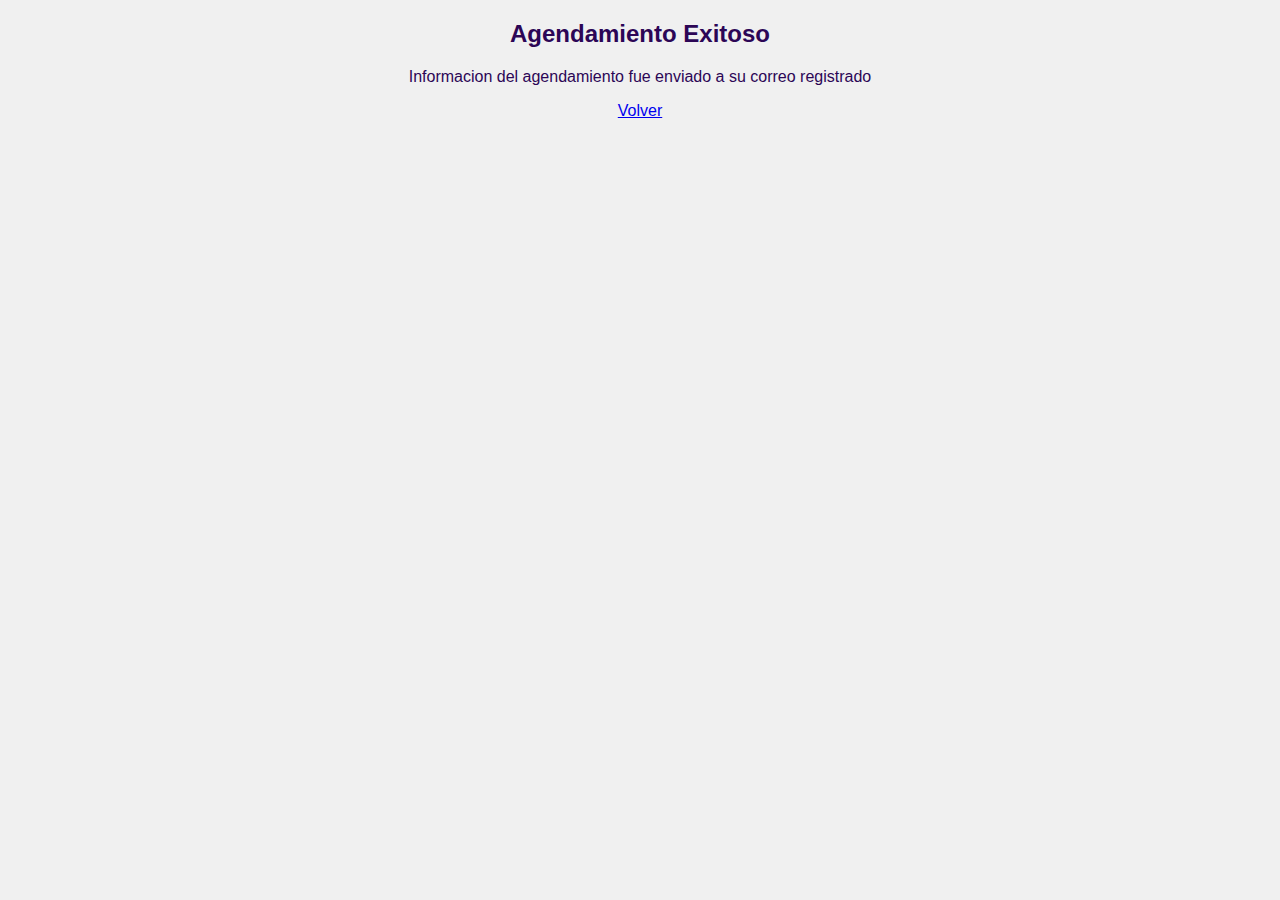
<file: registro exitoso.html>
<!DOCTYPE html>
<html lang="es">
<head>
  <meta charset="UTF-8" />
    <meta name="viewport" content="width=device-width, initial-scale=1.0">
    <meta name="description" content="pagina web para agendamiento de descargue de Vehículos">
    <title>PPAGENDAR</title>
    <link rel="shortcut icon" href="agenda.png">
    <link rel="stylesheet" href="style.css" />
    <title>Iniciar Sesión</title>
</head>
<body>
<h2>Agendamiento Exitoso</h2>
<p>Informacion del agendamiento fue enviado a su correo registrado</p>
<a href="pagina.html">Volver</a>
  
</body>
</file>
<file: style.css>
body {
  font-family: Arial, sans-serif;
  text-align: center;
  margin-top: 100px;
}
input {
  margin: 10px;
  padding: 8px;
}
button {
  padding: 8px 16px;
}

body {
  font-family: Arial, sans-serif;
  background-color: #f0f0f0;
  text-align: center;
  margin: 20px;
  margin-top: 100px;
  padding: 15px;
  color: #2c0656;
  text-align: center;
  margin: 0;
  padding: 0;
}


div {
  margin: 10px;
  padding: 10px;
  margin: 25px;
  margin-top: 10px;
  padding: 15px;
  color: #03070e;
}
</file>
